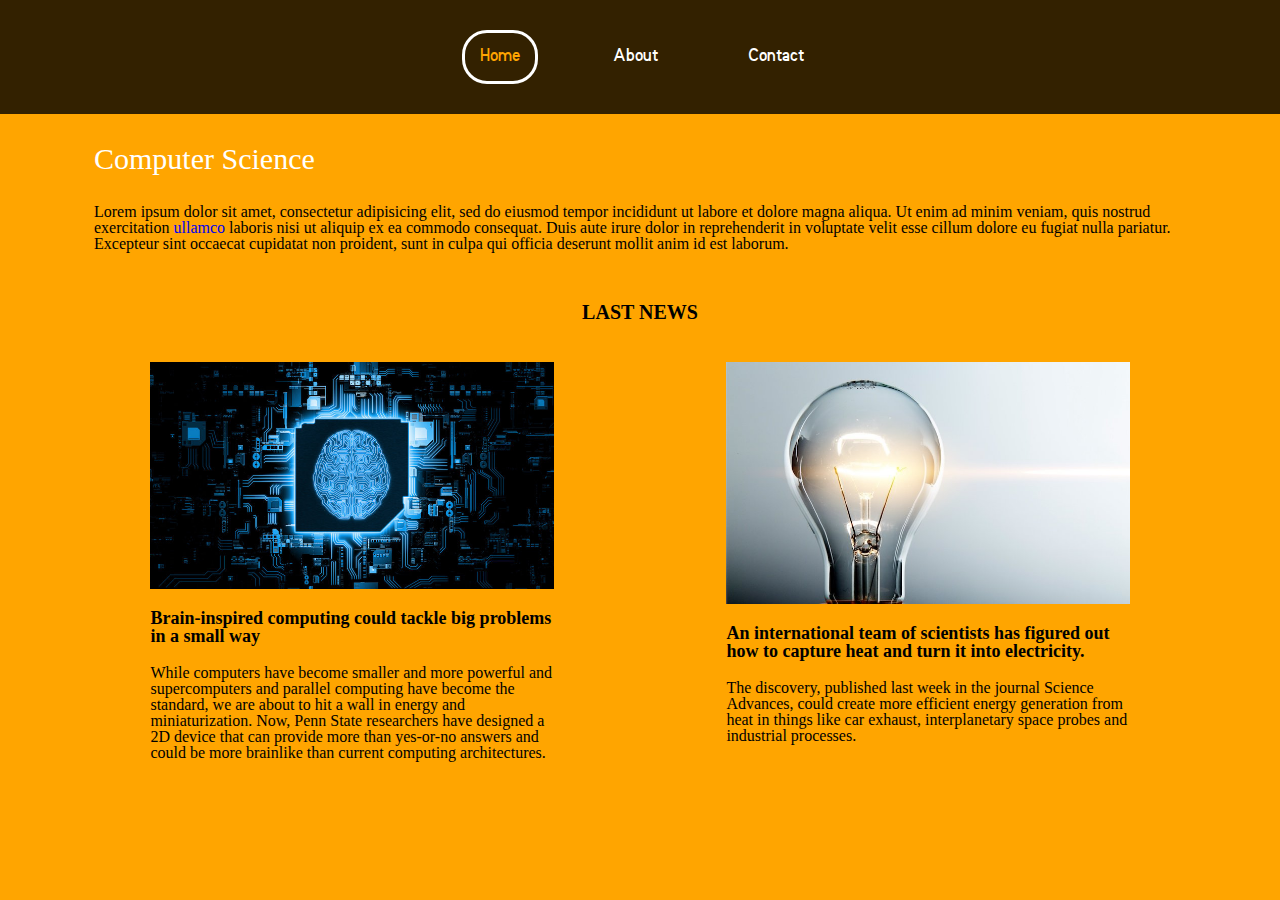
<file: index.html>
<!DOCTYPE html>
<html>
<head>
	<meta charset="utf-8">
	<title>Demo START</title>
	<link rel="stylesheet" type="text/css" href="css/reset.css">
	<link rel="stylesheet" type="text/css" href="css/fonts.css">
	<link rel="stylesheet" type="text/css" href="css/style.css">

	<meta name="description" content="Demo Start">
	<meta name="keywords" content="HTML,CSS,Demo,Start">
	<meta name="author" content="Demo">
	<meta name="viewport" content="width=device-width, initial-scale=1.0">
</head>

<body>

	<header>
		<nav class="nav">
			<ul class="nav-ul">
				<li class="active-page"><a href="index.html">Home</a></li>
				<li><a href="about.html">About</a></li>
				<li><a href="contact.html">Contact</a></li>
			</ul>
		</nav>
	</header>

	<main>
		<div class="main-wrapper">
			<h1>Computer Science</h1>
			<p class="lorem1">Lorem ipsum dolor sit amet, consectetur adipisicing elit, sed do eiusmod
			tempor incididunt ut labore et dolore magna aliqua. Ut enim ad minim veniam,
			quis nostrud exercitation <a href="#" target="_blank">ullamco</a> laboris nisi ut aliquip ex ea commodo
			consequat. Duis aute irure dolor in reprehenderit in voluptate velit esse
			cillum dolore eu fugiat nulla pariatur. Excepteur sint occaecat cupidatat non
			proident, sunt in culpa qui officia deserunt mollit anim id est laborum.</p>
			<div class="last-news">
				<h2>Last News</h2>
				<div class="news-wrapper">
					<blockquote cite="https://www.sciencedaily.com/releases/2019/09/190913080731.htm" class="news1">
						<img src="images/news1.jpg" alt="brain">
						<h3>Brain-inspired computing could tackle big problems in a small way</h3>
						<p>While computers have become smaller and more powerful and supercomputers and parallel computing have become the standard, we are about to hit a wall in energy and miniaturization. Now, Penn State researchers have designed a 2D device that can provide more than yes-or-no answers and could be more brainlike than current computing architectures.</p>
					</blockquote>
					<blockquote cite="https://www.sciencedaily.com/releases/2019/09/190923111235.htm" class="news1">
						<img src="images/news2.jpg" alt="bulb">
						<h3>An international team of scientists has figured out how to capture heat and turn it into electricity.</h3>
						<p>The discovery, published last week in the journal Science Advances, could create more efficient energy generation from heat in things like car exhaust, interplanetary space probes and industrial processes.</p>
					</blockquote>
				</div>
			</div>
		</div>		
	</main>

	<footer>
		
	</footer>

</body>
</html>
</file>
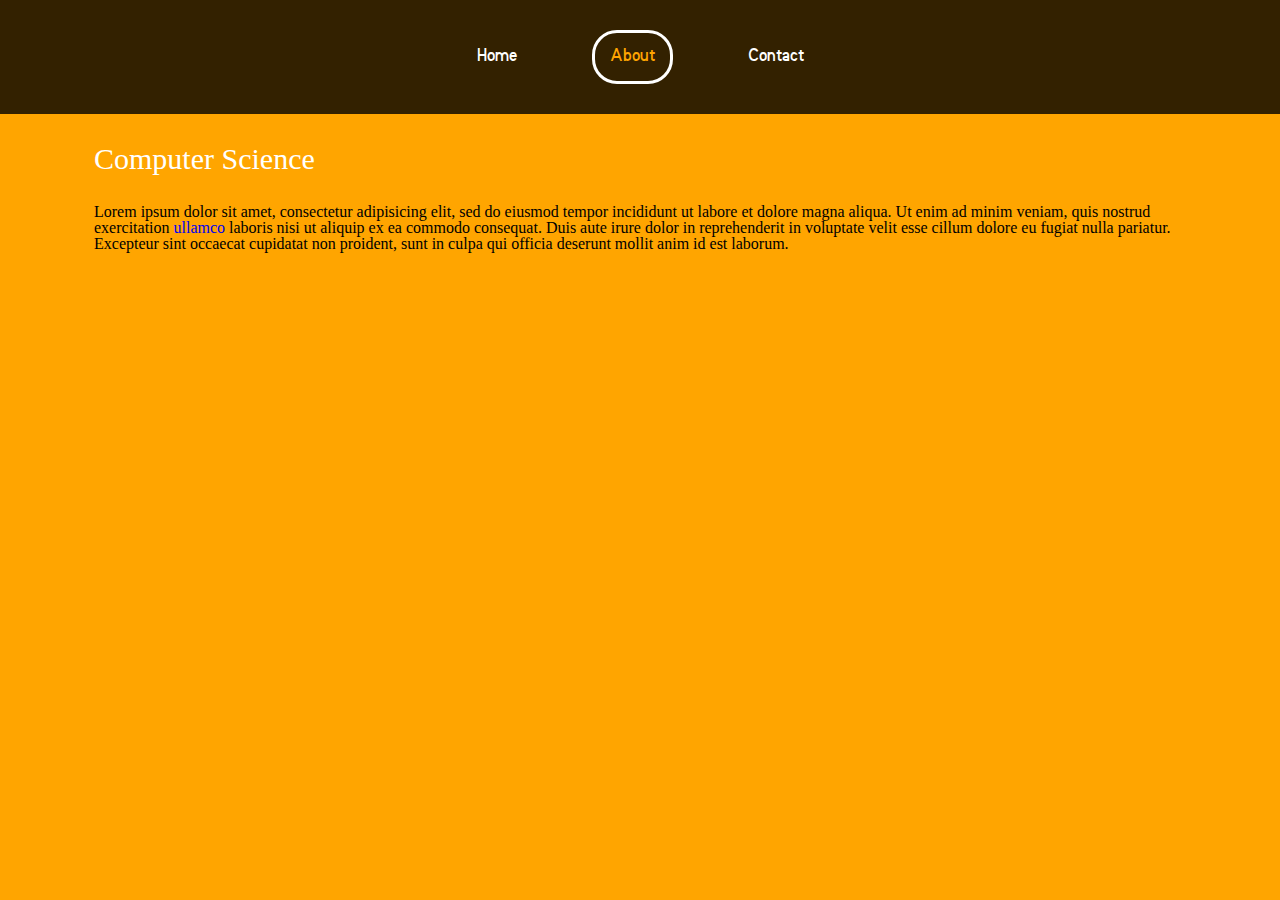
<file: about.html>
<!DOCTYPE html>
<html>
<head>
	<meta charset="utf-8">
	<title>Demo Test</title>
	<link rel="stylesheet" type="text/css" href="css/reset.css">
	<link rel="stylesheet" type="text/css" href="css/fonts.css">
	<link rel="stylesheet" type="text/css" href="css/style.css">

	<meta name="description" content="Demo Start">
	<meta name="keywords" content="HTML,CSS,Demo,Start">
	<meta name="author" content="Demo">
	<meta name="viewport" content="width=device-width, initial-scale=1.0">
</head>

<body>

	<header>
		<nav class="nav">
			<ul class="nav-ul">
				<li><a href="index.html">Home</a></li>
				<li class="active-page"><a href="about.html">About</a></li>
				<li><a href="contact.html">Contact</a></li>
			</ul>
		</nav>
	</header>

	<main>
		<div class="main-wrapper">
			<h1>Computer Science</h1>
			<p class="lorem1">Lorem ipsum dolor sit amet, consectetur adipisicing elit, sed do eiusmod
			tempor incididunt ut labore et dolore magna aliqua. Ut enim ad minim veniam,
			quis nostrud exercitation <a href="#" target="_blank">ullamco</a> laboris nisi ut aliquip ex ea commodo
			consequat. Duis aute irure dolor in reprehenderit in voluptate velit esse
			cillum dolore eu fugiat nulla pariatur. Excepteur sint occaecat cupidatat non
			proident, sunt in culpa qui officia deserunt mollit anim id est laborum.</p>
		</div>		
	</main>

	<footer>
		
	</footer>




</body>
</html>
</file>
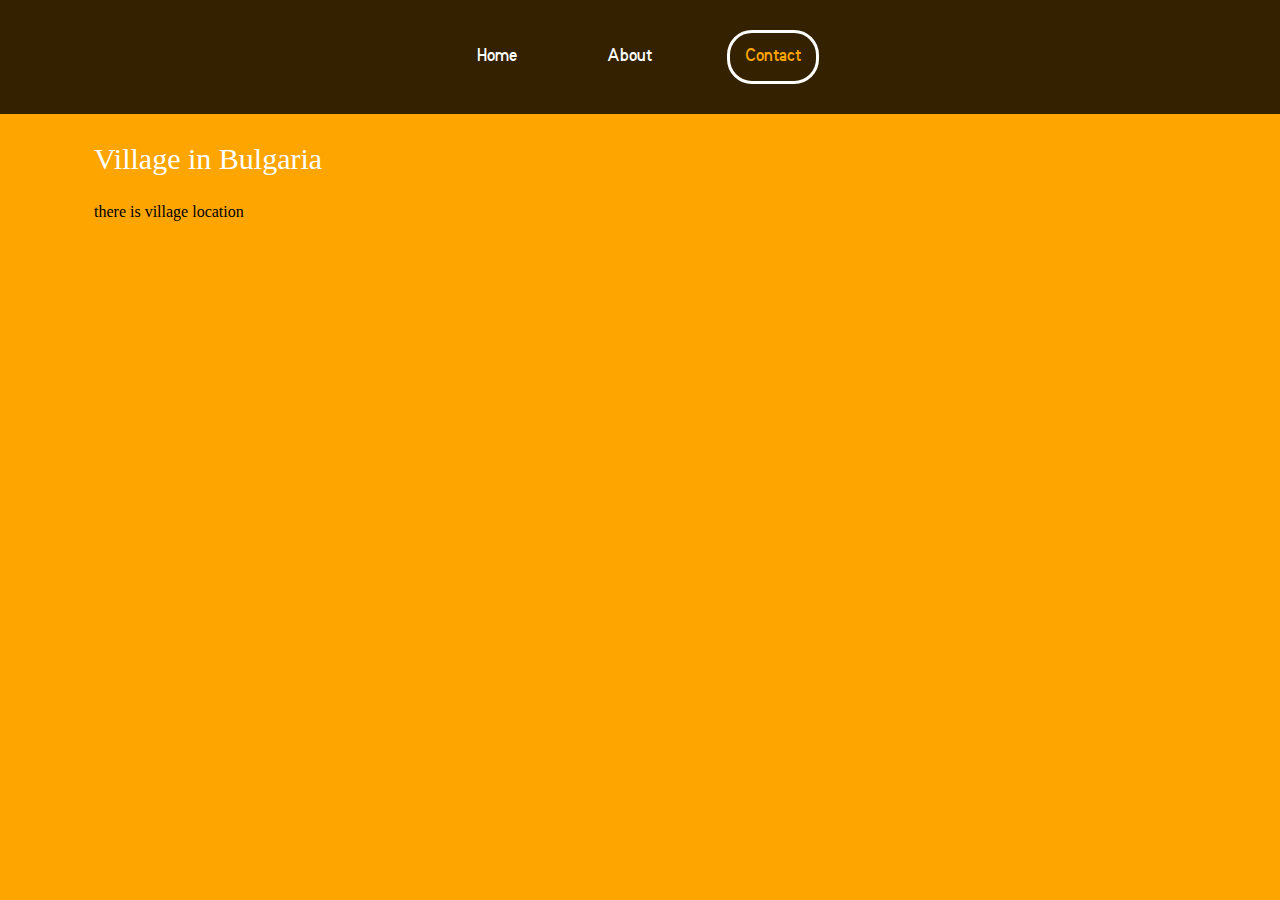
<file: contact.html>
<!DOCTYPE html>
<html>
<head>
	<meta charset="utf-8">
	<title>Demo Test</title>
	<link rel="stylesheet" type="text/css" href="css/reset.css">
	<link rel="stylesheet" type="text/css" href="css/fonts.css">
	<link rel="stylesheet" type="text/css" href="css/style.css">

	<meta name="description" content="Demo Start">
	<meta name="keywords" content="HTML,CSS,Demo,Start">
	<meta name="author" content="Demo">
	<meta name="viewport" content="width=device-width, initial-scale=1.0">
</head>

<body>

	<header>
		<nav class="nav">
			<ul class="nav-ul">
				<li><a href="index.html">Home</a></li>
				<li><a href="about.html">About</a></li>
				<li class="active-page"><a href="contact.html">Contact</a></li>
			</ul>
		</nav>
	</header>

	<main>
		<div class="main-wrapper">
			<h1>Village in Bulgaria</h1>
			<p class="lorem1">there is village location</p>
			<div class="google-wrap">
					<div class="google-maps">
							<iframe src="https://www.google.com/maps/embed?pb=!1m18!1m12!1m3!1d5981.560345456095!2d23.238485277364315!3d41.443991309418294!2m3!1f0!2f0!3f0!3m2!1i1024!2i768!4f13.1!3m3!1m2!1s0x14aa2928e233b057%3A0xa00a014cd0f08c0!2s2863%20Rupite%2C%20Bulgaria!5e0!3m2!1sen!2sge!4v1569790574761!5m2!1sen!2sge" max-width="600" max-height="450" frameborder="0" style="border:0;" allowfullscreen=""></iframe>
					</div>
			</div>
		</div>		
	</main>

	<footer>
		
	</footer>




</body>
</html>
</file>
<file: css/fonts.css>
@font-face {
	font-family: ninoBold;
	src: url(..//fonts/1/bpgninomtavruliboldwebfont.ttf);
}
</file>
<file: css/style.css>
body {
	background-color: orange;
}

/*header*/
header {
	transition: background 5s ease;
	background-color: rgba(0,0,0, 0.8);
	display: flex;
	justify-content: center;
	width: 100%;
}
header .nav-ul {
	display: flex;
}
header .nav-ul li {
	margin: 30px;
	display: flex;
	justify-content: center;
	align-items: center;
	/*padding-right: 30px;*/
}
header .nav-ul li a {
	color: white;
	font-family: ninoBold;
	font-size: 18px;
	text-decoration: none;
	margin: 15px; 
}
header .active-page {
	border: 3px solid white;
	border-radius: 25px;
}
header .active-page a {
	color: orange !important;
}
/*end of header*/

/*main*/
main {
	display: flex;
	justify-content: center;
}
.main-wrapper {
	width: 90%;
	margin-bottom: 100px;
}
.google-wrap {
	width: 40%;
}
.google-maps{
	position: relative;
	padding-bottom: 75%; // This is the aspect ratio
	height: 0;
	overflow: hidden;
}
.google-maps iframe{
	position: absolute;
	top: 0;
	left: 0;
	width: 100% !importanst;
	height: 100% !important;
}
h1 {
	color: white;
	font-size: 30px;
	margin: 30px auto auto 30px;
}
.lorem1 {
	margin: 30px auto auto 30px;	
}
/*latest news section*/
.last-news {
	margin-top: 50px;
}
.last-news h2 {
	text-align: center;
	font-size: 20px;
	font-weight: bold;
	text-transform: uppercase;
}
.last-news .news-wrapper {
	display: flex;
	margin-top: 20px;
	justify-content: space-around;
}
.last-news blockquote {
	display: flex;
	flex-direction: column;
	align-items: center;
	width: 35%;
}
.last-news blockquote img {
	width: 100%;
	margin: 20px 0;
}
.last-news h3 {
	font-size: 18px;
	font-weight: bold;
	margin-bottom: 20px;
}

/*latest news section*/

/*end of main*/
/* responsive */
@media (max-width: 600px) {
	.last-news .news-wrapper {
	flex-direction: column;
	/* justify-content: center; */
	align-items: center;
	}
}
@media (max-width: 600px) {
	header .nav-ul {
		flex-direction: column;
	}
	header .nav-ul li {
		margin: 10px 0 0;
	}
	header .nav-ul li:last-child{
		margin-bottom: 10px;
	}
}
/* responsive */
</file>
